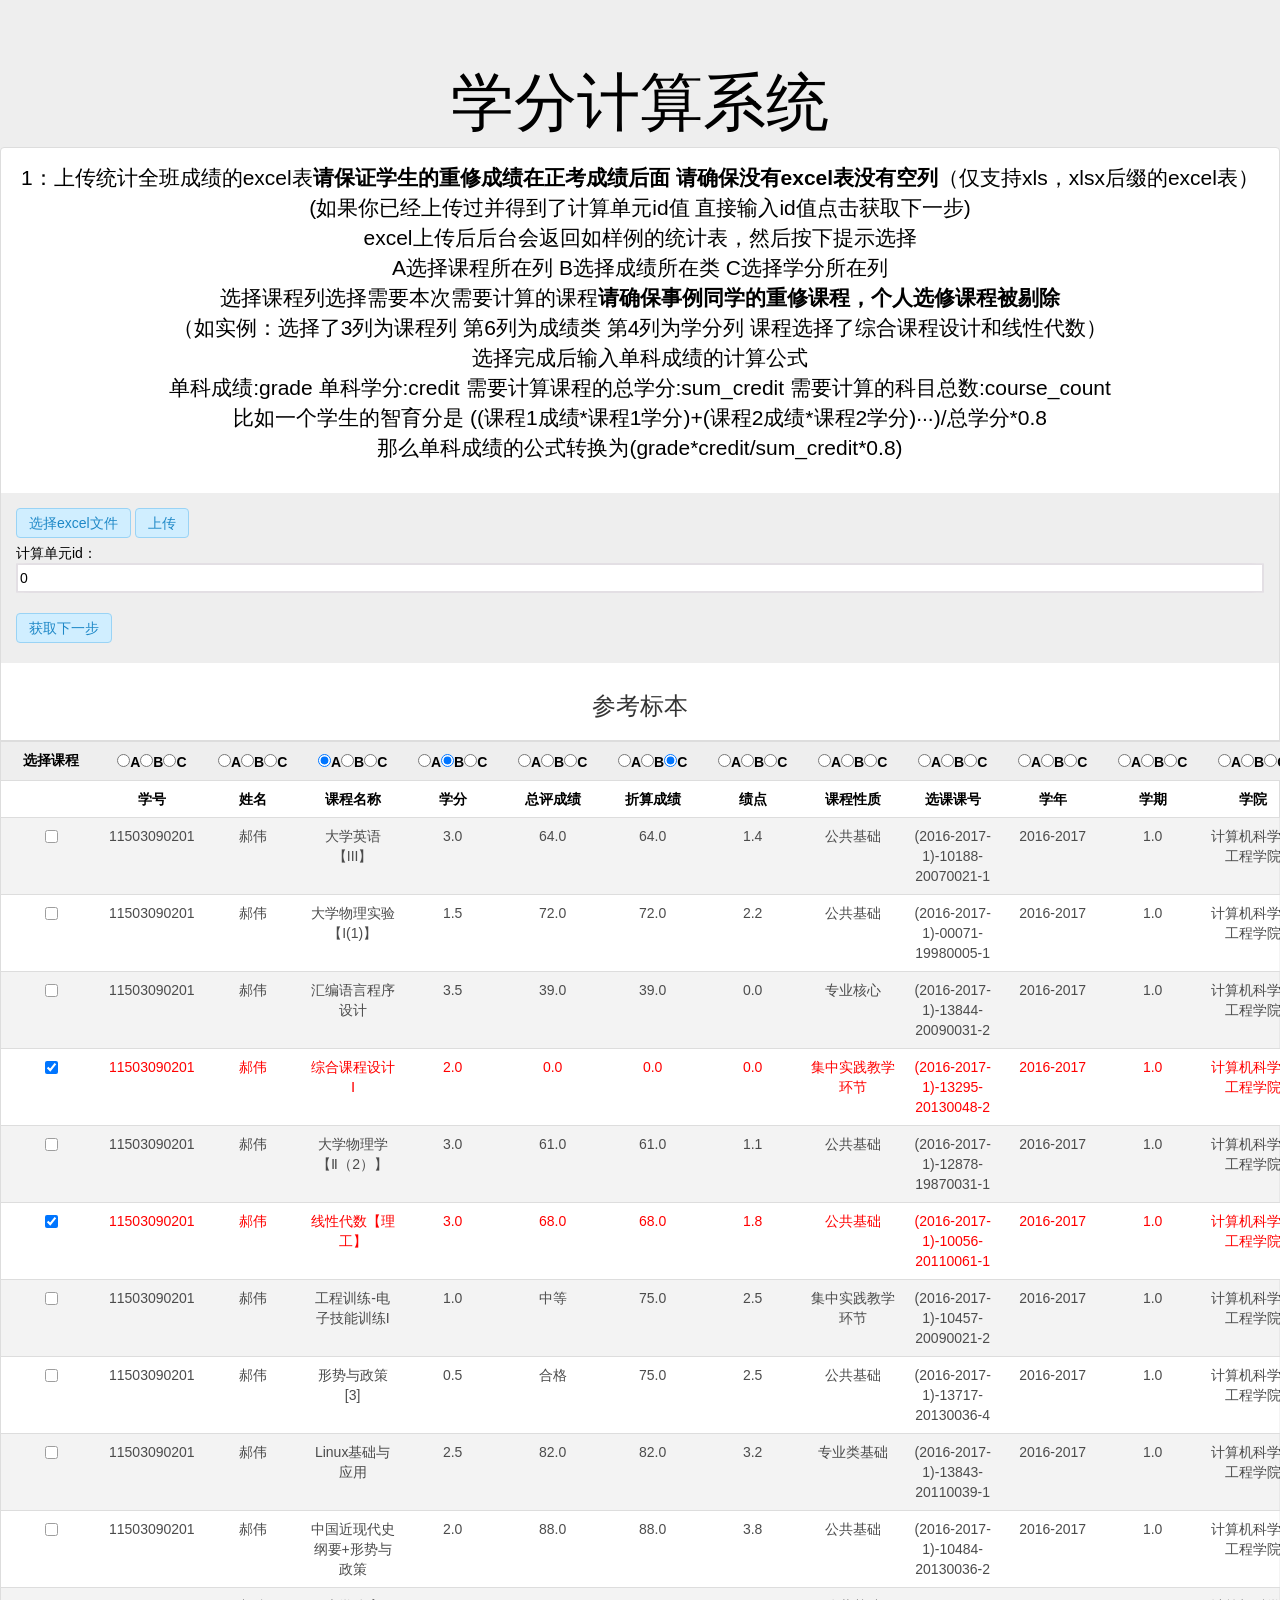
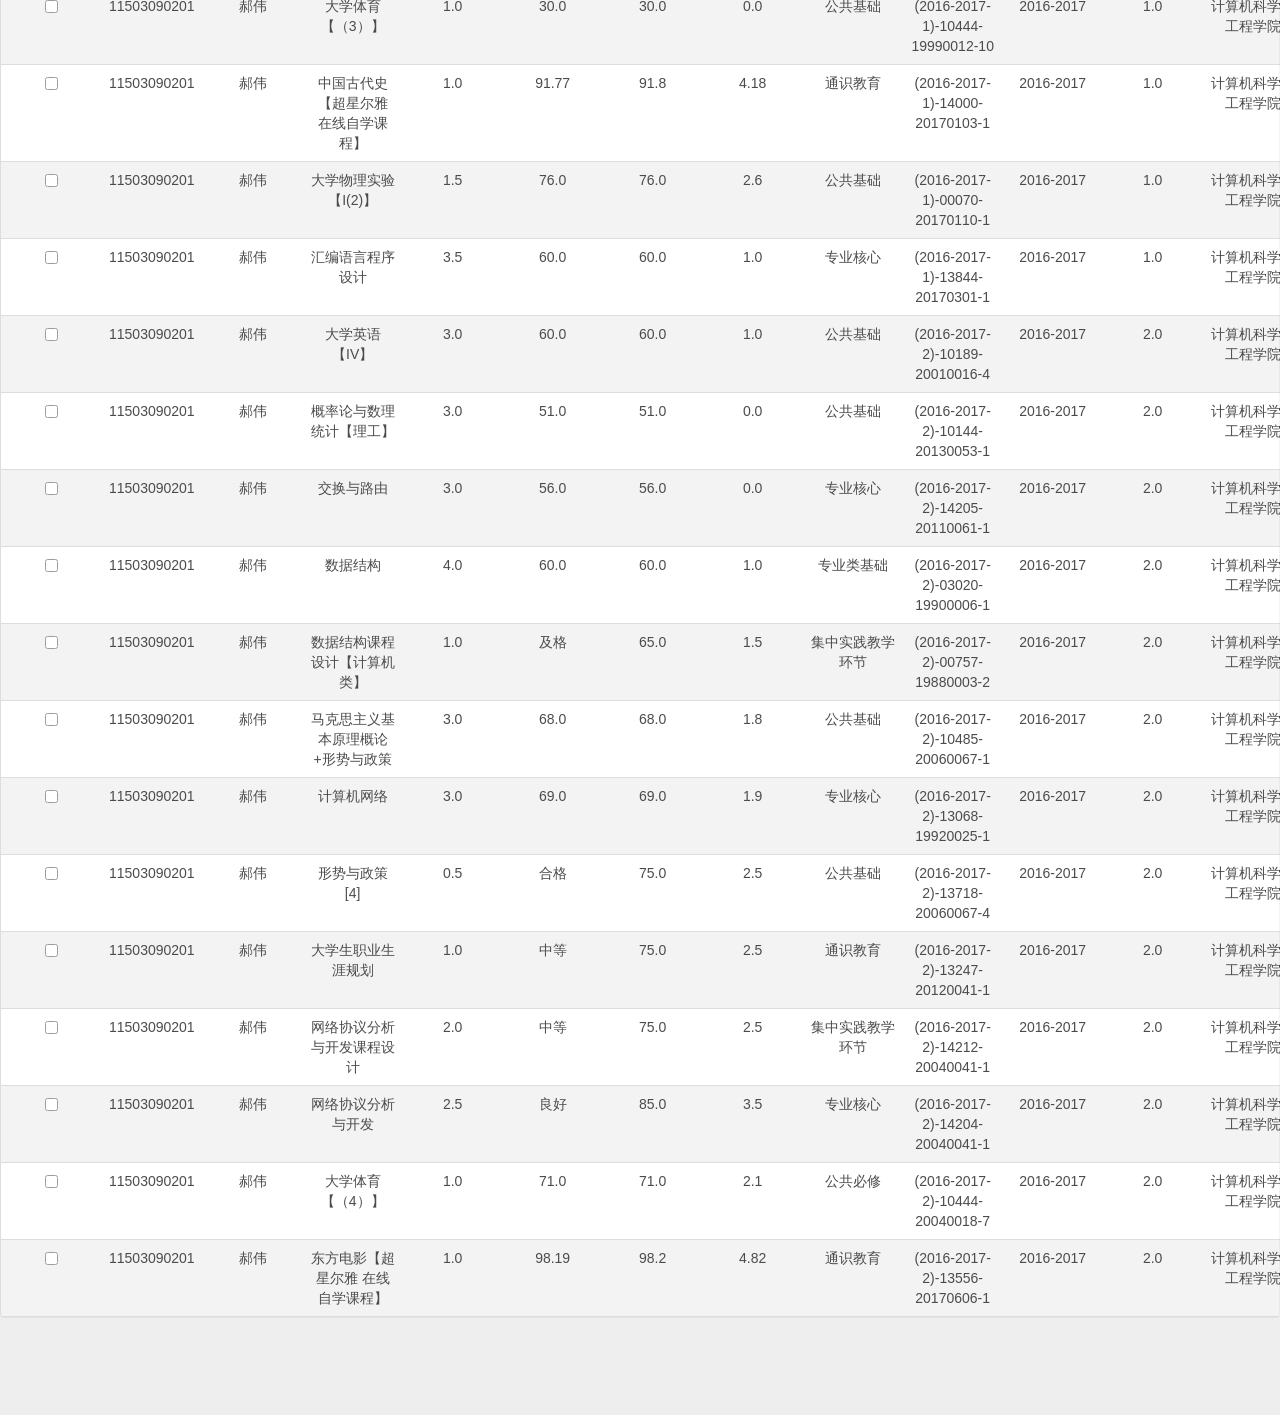
<file: src/main/webapp/index.html>
<!DOCTYPE html>
<html lang="en">
<head>
    <meta charset="UTF-8">
    <title>首页</title>
    <script src="app/jquery/jquery-3.1.1.min.js"></script>
    <script src="resources/js/index.js"></script>
    <!-- 最新版本的 Bootstrap 核心 CSS 文件 -->
    <link rel="stylesheet" href="app/bootstrap/css/bootstrap.min.css" >
    <link rel="stylesheet" href="resources/css/index.css">
</head>
<body class="jumbotron">
<h1 class="text-center">学分计算系统</h1>
</div>
<div class="panel panel-default">
    <div class="panel-body" >
        <p class="text-center" id="instruction">
            1：上传统计全班成绩的excel表<b>请保证学生的重修成绩在正考成绩后面 请确保没有excel表没有空列</b>（仅支持xls，xlsx后缀的excel表）<br />(如果你已经上传过并得到了计算单元id值 直接输入id值点击获取下一步)<br/>
            excel上传后后台会返回如样例的统计表，然后按下提示选择<br/>
            A选择课程所在列 B选择成绩所在类 C选择学分所在列<br/>
            选择课程列选择需要本次需要计算的课程<b>请确保事例同学的重修课程，个人选修课程被剔除</b><br/>
            （如实例：选择了3列为课程列 第6列为成绩类 第4列为学分列 课程选择了综合课程设计和线性代数）<br>
            选择完成后输入单科成绩的计算公式<br/>
            单科成绩:grade 单科学分:credit 需要计算课程的总学分:sum_credit 需要计算的科目总数:course_count<br/>
            比如一个学生的智育分是 ((课程1成绩*课程1学分)+(课程2成绩*课程2学分)···)/总学分*0.8  <br/>
            那么单科成绩的公式转换为(grade*credit/sum_credit*0.8)
        </p>
    </div>
    <div class="panel-body" style="background-color: #eee">
        <form id="upload" >
            <div id="before" >
                <a href="javascript:;" class="file" id="file">选择excel文件
                    <input type="file" name="file" >
                </a>
                <a href="javascript:;" class="file" onclick="uploadXls()">上传
                </a><br />
                计算单元id：<input type="text" value="0"  name="file_id" style="width: 100%;height: 30px;border: #e3dfe4 2px solid;border-radius: 2%;">
                <br />
                <br />
                <a href="javascript:;" class="file" onclick="getMsgById()">获取下一步
                </a>
            </div>
            <div id="after" hidden>
                <p class="text-center" id="after_id"></p>
                <br>
                计算公式：<input type="text" value="grade*credit/sum_credit*0.8" name="formula" placeholder="输入计算公式" style="width: 100%;height: 30px;border: #e3dfe4 2px solid;border-radius: 2%;">
                <br>
                <br>
                <a href="javascript:;" class="file" onclick="getResult()">确定计算
                </a>
            </div>
            <div id="download" hidden>
                <a href="javascript:;" class="file" onclick="downloadExcel()">点击下载
                </a><br />
            </div>
        </form>
    </div>
    <div class="panel-heading text-center" style="background-color: #fff"><h3 id="prompting">参考标本</h3></div>
    <form id="xls_msg">
        <table class="table">
            <tr style="background-color: rgb(238, 238, 238);" onmouseover="changeTrBackground(this)"
                onmouseout="recovery(this)">
                <th>选择课程</th>
                <th><input type="radio" name="courses" value="0" onclick="paramLine(this)">A<input type="radio"
                                                                                                   name="results"
                                                                                                   value="0"
                                                                                                   onclick="paramLine(this)">B<input
                        type="radio" name="credits" value="0" onclick="paramLine(this)">C
                </th>
                <th><input type="radio" name="courses" value="1" onclick="paramLine(this)">A<input type="radio"
                                                                                                   name="results"
                                                                                                   value="1"
                                                                                                   onclick="paramLine(this)">B<input
                        type="radio" name="credits" value="1" onclick="paramLine(this)">C
                </th>
                <th><input type="radio" name="courses" value="2" onclick="paramLine(this)" checked="true">A<input type="radio"
                                                                                                   name="results"
                                                                                                   value="2"
                                                                                                   onclick="paramLine(this)">B<input
                        type="radio" name="credits" value="2" onclick="paramLine(this)">C
                </th>
                <th><input type="radio" name="courses" value="3" onclick="paramLine(this)">A<input type="radio"
                                                                                                   name="results"
                                                                                                   value="3"
                                                                                                   onclick="paramLine(this)" checked="true">B<input
                        type="radio" name="credits" value="3" onclick="paramLine(this)">C
                </th>
                <th><input type="radio" name="courses" value="4" onclick="paramLine(this)">A<input type="radio"
                                                                                                   name="results"
                                                                                                   value="4"
                                                                                                   onclick="paramLine(this)">B<input
                        type="radio" name="credits" value="4" onclick="paramLine(this)">C
                </th>
                <th><input type="radio" name="courses" value="5" onclick="paramLine(this)">A<input type="radio"
                                                                                                   name="results"
                                                                                                   value="5"
                                                                                                   onclick="paramLine(this)">B<input
                        type="radio" name="credits" value="5" onclick="paramLine(this)" checked="true">C
                </th>
                <th><input type="radio" name="courses" value="6" onclick="paramLine(this)">A<input type="radio"
                                                                                                   name="results"
                                                                                                   value="6"
                                                                                                   onclick="paramLine(this)">B<input
                        type="radio" name="credits" value="6" onclick="paramLine(this)">C
                </th>
                <th><input type="radio" name="courses" value="7" onclick="paramLine(this)">A<input type="radio"
                                                                                                   name="results"
                                                                                                   value="7"
                                                                                                   onclick="paramLine(this)">B<input
                        type="radio" name="credits" value="7" onclick="paramLine(this)">C
                </th>
                <th><input type="radio" name="courses" value="8" onclick="paramLine(this)">A<input type="radio"
                                                                                                   name="results"
                                                                                                   value="8"
                                                                                                   onclick="paramLine(this)">B<input
                        type="radio" name="credits" value="8" onclick="paramLine(this)">C
                </th>
                <th><input type="radio" name="courses" value="9" onclick="paramLine(this)">A<input type="radio"
                                                                                                   name="results"
                                                                                                   value="9"
                                                                                                   onclick="paramLine(this)">B<input
                        type="radio" name="credits" value="9" onclick="paramLine(this)">C
                </th>
                <th><input type="radio" name="courses" value="10" onclick="paramLine(this)">A<input type="radio"
                                                                                                    name="results"
                                                                                                    value="10"
                                                                                                    onclick="paramLine(this)">B<input
                        type="radio" name="credits" value="10" onclick="paramLine(this)">C
                </th>
                <th><input type="radio" name="courses" value="11" onclick="paramLine(this)">A<input type="radio"
                                                                                                    name="results"
                                                                                                    value="11"
                                                                                                    onclick="paramLine(this)">B<input
                        type="radio" name="credits" value="11" onclick="paramLine(this)">C
                </th>
                <th><input type="radio" name="courses" value="12" onclick="paramLine(this)">A<input type="radio"
                                                                                                    name="results"
                                                                                                    value="12"
                                                                                                    onclick="paramLine(this)">B<input
                        type="radio" name="credits" value="12" onclick="paramLine(this)">C
                </th>
                <th><input type="radio" name="courses" value="13" onclick="paramLine(this)">A<input type="radio"
                                                                                                    name="results"
                                                                                                    value="13"
                                                                                                    onclick="paramLine(this)">B<input
                        type="radio" name="credits" value="13" onclick="paramLine(this)">C
                </th>
            </tr>
            <tr onmouseover="changeTrBackground(this)" onmouseout="recovery(this)" style="">
                <th></th>
                <th>学号</th>
                <th>姓名</th>
                <th>课程名称</th>
                <th>学分</th>
                <th>总评成绩</th>
                <th>折算成绩</th>
                <th>绩点</th>
                <th>课程性质</th>
                <th>选课课号</th>
                <th>学年</th>
                <th>学期</th>
                <th>学院</th>
                <th>专业名称</th>
                <th>班级</th>
            </tr>
            <tr style="background-color: rgb(238, 238, 238);" onmouseover="changeTrBackground(this)"
                onmouseout="recovery(this)">
                <td><input type="checkbox" name="column" value="0" onclick="coursesCHeck(this)"></td>
                <td>11503090201</td>
                <td>郝伟</td>
                <td>大学英语【III】</td>
                <td>3.0</td>
                <td>64.0</td>
                <td>64.0</td>
                <td>1.4</td>
                <td>公共基础</td>
                <td>(2016-2017-1)-10188-20070021-1</td>
                <td>2016-2017</td>
                <td>1.0</td>
                <td>计算机科学与工程学院</td>
                <td>网络工程</td>
                <td>115030902</td>
            </tr>
            <tr style="background-color: rgb(255, 255, 255);" onmouseover="changeTrBackground(this)"
                onmouseout="recovery(this)">
                <td><input type="checkbox" name="column" value="1" onclick="coursesCHeck(this)"></td>
                <td>11503090201</td>
                <td>郝伟</td>
                <td>大学物理实验【I(1)】</td>
                <td>1.5</td>
                <td>72.0</td>
                <td>72.0</td>
                <td>2.2</td>
                <td>公共基础</td>
                <td>(2016-2017-1)-00071-19980005-1</td>
                <td>2016-2017</td>
                <td>1.0</td>
                <td>计算机科学与工程学院</td>
                <td>网络工程</td>
                <td>115030902</td>
            </tr>
            <tr style="background-color: rgb(238, 238, 238);" onmouseover="changeTrBackground(this)"
                onmouseout="recovery(this)">
                <td><input type="checkbox" name="column" value="2" onclick="coursesCHeck(this)"></td>
                <td>11503090201</td>
                <td>郝伟</td>
                <td>汇编语言程序设计</td>
                <td>3.5</td>
                <td>39.0</td>
                <td>39.0</td>
                <td>0.0</td>
                <td>专业核心</td>
                <td>(2016-2017-1)-13844-20090031-2</td>
                <td>2016-2017</td>
                <td>1.0</td>
                <td>计算机科学与工程学院</td>
                <td>网络工程</td>
                <td>115030902</td>
            </tr>
            <tr style="background-color: #fff;color: red;opacity: 1" onmouseover="changeTrBackground(this)" onmouseout="recovery(this)" >
                <td><input type="checkbox" name="column" value="3" onclick="coursesCHeck(this)" checked="true"></td>
                <td>11503090201</td>
                <td>郝伟</td>
                <td>综合课程设计Ⅰ</td>
                <td>2.0</td>
                <td>0.0</td>
                <td>0.0</td>
                <td>0.0</td>
                <td>集中实践教学环节</td>
                <td>(2016-2017-1)-13295-20130048-2</td>
                <td>2016-2017</td>
                <td>1.0</td>
                <td>计算机科学与工程学院</td>
                <td>网络工程</td>
                <td>115030902</td>
            </tr>
            <tr style="background-color: #eee" onmouseover="changeTrBackground(this)" onmouseout="recovery(this)">
                <td><input type="checkbox" name="column" value="4" onclick="coursesCHeck(this)"></td>
                <td>11503090201</td>
                <td>郝伟</td>
                <td>大学物理学【Ⅱ（2）】</td>
                <td>3.0</td>
                <td>61.0</td>
                <td>61.0</td>
                <td>1.1</td>
                <td>公共基础</td>
                <td>(2016-2017-1)-12878-19870031-1</td>
                <td>2016-2017</td>
                <td>1.0</td>
                <td>计算机科学与工程学院</td>
                <td>网络工程</td>
                <td>115030902</td>
            </tr>
            <tr style="background-color: #fff;color: red;opacity: 1" onmouseover="changeTrBackground(this)" onmouseout="recovery(this)" >
                <td><input type="checkbox" name="column" value="5" onclick="coursesCHeck(this)" checked="true"></td>
                <td>11503090201</td>
                <td>郝伟</td>
                <td>线性代数【理工】</td>
                <td>3.0</td>
                <td>68.0</td>
                <td>68.0</td>
                <td>1.8</td>
                <td>公共基础</td>
                <td>(2016-2017-1)-10056-20110061-1</td>
                <td>2016-2017</td>
                <td>1.0</td>
                <td>计算机科学与工程学院</td>
                <td>网络工程</td>
                <td>115030902</td>
            </tr>
            <tr style="background-color: #eee" onmouseover="changeTrBackground(this)" onmouseout="recovery(this)">
                <td><input type="checkbox" name="column" value="6" onclick="coursesCHeck(this)"></td>
                <td>11503090201</td>
                <td>郝伟</td>
                <td>工程训练-电子技能训练I</td>
                <td>1.0</td>
                <td>中等</td>
                <td>75.0</td>
                <td>2.5</td>
                <td>集中实践教学环节</td>
                <td>(2016-2017-1)-10457-20090021-2</td>
                <td>2016-2017</td>
                <td>1.0</td>
                <td>计算机科学与工程学院</td>
                <td>网络工程</td>
                <td>115030902</td>
            </tr>
            <tr style="background-color: rgb(255, 255, 255);" onmouseover="changeTrBackground(this)"
                onmouseout="recovery(this)">
                <td><input type="checkbox" name="column" value="7" onclick="coursesCHeck(this)"></td>
                <td>11503090201</td>
                <td>郝伟</td>
                <td>形势与政策[3]</td>
                <td>0.5</td>
                <td>合格</td>
                <td>75.0</td>
                <td>2.5</td>
                <td>公共基础</td>
                <td>(2016-2017-1)-13717-20130036-4</td>
                <td>2016-2017</td>
                <td>1.0</td>
                <td>计算机科学与工程学院</td>
                <td>网络工程</td>
                <td>115030902</td>
            </tr>
            <tr style="background-color: rgb(238, 238, 238);" onmouseover="changeTrBackground(this)"
                onmouseout="recovery(this)">
                <td><input type="checkbox" name="column" value="8" onclick="coursesCHeck(this)"></td>
                <td>11503090201</td>
                <td>郝伟</td>
                <td>Linux基础与应用</td>
                <td>2.5</td>
                <td>82.0</td>
                <td>82.0</td>
                <td>3.2</td>
                <td>专业类基础</td>
                <td>(2016-2017-1)-13843-20110039-1</td>
                <td>2016-2017</td>
                <td>1.0</td>
                <td>计算机科学与工程学院</td>
                <td>网络工程</td>
                <td>115030902</td>
            </tr>
            <tr style="background-color: rgb(255, 255, 255);" onmouseover="changeTrBackground(this)"
                onmouseout="recovery(this)">
                <td><input type="checkbox" name="column" value="9" onclick="coursesCHeck(this)"></td>
                <td>11503090201</td>
                <td>郝伟</td>
                <td>中国近现代史纲要+形势与政策</td>
                <td>2.0</td>
                <td>88.0</td>
                <td>88.0</td>
                <td>3.8</td>
                <td>公共基础</td>
                <td>(2016-2017-1)-10484-20130036-2</td>
                <td>2016-2017</td>
                <td>1.0</td>
                <td>计算机科学与工程学院</td>
                <td>网络工程</td>
                <td>115030902</td>
            </tr>
            <tr style="background-color: #eee" onmouseover="changeTrBackground(this)" onmouseout="recovery(this)">
                <td><input type="checkbox" name="column" value="10" onclick="coursesCHeck(this)"></td>
                <td>11503090201</td>
                <td>郝伟</td>
                <td>大学体育【（3）】</td>
                <td>1.0</td>
                <td>30.0</td>
                <td>30.0</td>
                <td>0.0</td>
                <td>公共基础</td>
                <td>(2016-2017-1)-10444-19990012-10</td>
                <td>2016-2017</td>
                <td>1.0</td>
                <td>计算机科学与工程学院</td>
                <td>网络工程</td>
                <td>115030902</td>
            </tr>
            <tr style="background-color: #fff" onmouseover="changeTrBackground(this)" onmouseout="recovery(this)">
                <td><input type="checkbox" name="column" value="11" onclick="coursesCHeck(this)"></td>
                <td>11503090201</td>
                <td>郝伟</td>
                <td>中国古代史【超星尔雅 在线自学课程】</td>
                <td>1.0</td>
                <td>91.77</td>
                <td>91.8</td>
                <td>4.18</td>
                <td>通识教育</td>
                <td>(2016-2017-1)-14000-20170103-1</td>
                <td>2016-2017</td>
                <td>1.0</td>
                <td>计算机科学与工程学院</td>
                <td>网络工程</td>
                <td>115030902</td>
            </tr>
            <tr style="background-color: #eee" onmouseover="changeTrBackground(this)" onmouseout="recovery(this)">
                <td><input type="checkbox" name="column" value="12" onclick="coursesCHeck(this)"></td>
                <td>11503090201</td>
                <td>郝伟</td>
                <td>大学物理实验【I(2)】</td>
                <td>1.5</td>
                <td>76.0</td>
                <td>76.0</td>
                <td>2.6</td>
                <td>公共基础</td>
                <td>(2016-2017-1)-00070-20170110-1</td>
                <td>2016-2017</td>
                <td>1.0</td>
                <td>计算机科学与工程学院</td>
                <td>网络工程</td>
                <td>115030902</td>
            </tr>
            <tr style="background-color: #fff" onmouseover="changeTrBackground(this)" onmouseout="recovery(this)">
                <td><input type="checkbox" name="column" value="13" onclick="coursesCHeck(this)"></td>
                <td>11503090201</td>
                <td>郝伟</td>
                <td>汇编语言程序设计</td>
                <td>3.5</td>
                <td>60.0</td>
                <td>60.0</td>
                <td>1.0</td>
                <td>专业核心</td>
                <td>(2016-2017-1)-13844-20170301-1</td>
                <td>2016-2017</td>
                <td>1.0</td>
                <td>计算机科学与工程学院</td>
                <td>网络工程</td>
                <td>115030902</td>
            </tr>
            <tr style="background-color: #eee" onmouseover="changeTrBackground(this)" onmouseout="recovery(this)">
                <td><input type="checkbox" name="column" value="14" onclick="coursesCHeck(this)"></td>
                <td>11503090201</td>
                <td>郝伟</td>
                <td>大学英语【IV】</td>
                <td>3.0</td>
                <td>60.0</td>
                <td>60.0</td>
                <td>1.0</td>
                <td>公共基础</td>
                <td>(2016-2017-2)-10189-20010016-4</td>
                <td>2016-2017</td>
                <td>2.0</td>
                <td>计算机科学与工程学院</td>
                <td>网络工程</td>
                <td>115030902</td>
            </tr>
            <tr style="background-color: #fff" onmouseover="changeTrBackground(this)" onmouseout="recovery(this)">
                <td><input type="checkbox" name="column" value="15" onclick="coursesCHeck(this)"></td>
                <td>11503090201</td>
                <td>郝伟</td>
                <td>概率论与数理统计【理工】</td>
                <td>3.0</td>
                <td>51.0</td>
                <td>51.0</td>
                <td>0.0</td>
                <td>公共基础</td>
                <td>(2016-2017-2)-10144-20130053-1</td>
                <td>2016-2017</td>
                <td>2.0</td>
                <td>计算机科学与工程学院</td>
                <td>网络工程</td>
                <td>115030902</td>
            </tr>
            <tr style="background-color: #eee" onmouseover="changeTrBackground(this)" onmouseout="recovery(this)">
                <td><input type="checkbox" name="column" value="16" onclick="coursesCHeck(this)"></td>
                <td>11503090201</td>
                <td>郝伟</td>
                <td>交换与路由</td>
                <td>3.0</td>
                <td>56.0</td>
                <td>56.0</td>
                <td>0.0</td>
                <td>专业核心</td>
                <td>(2016-2017-2)-14205-20110061-1</td>
                <td>2016-2017</td>
                <td>2.0</td>
                <td>计算机科学与工程学院</td>
                <td>网络工程</td>
                <td>115030902</td>
            </tr>
            <tr style="background-color: #fff" onmouseover="changeTrBackground(this)" onmouseout="recovery(this)">
                <td><input type="checkbox" name="column" value="17" onclick="coursesCHeck(this)"></td>
                <td>11503090201</td>
                <td>郝伟</td>
                <td>数据结构</td>
                <td>4.0</td>
                <td>60.0</td>
                <td>60.0</td>
                <td>1.0</td>
                <td>专业类基础</td>
                <td>(2016-2017-2)-03020-19900006-1</td>
                <td>2016-2017</td>
                <td>2.0</td>
                <td>计算机科学与工程学院</td>
                <td>网络工程</td>
                <td>115030902</td>
            </tr>
            <tr style="background-color: #eee" onmouseover="changeTrBackground(this)" onmouseout="recovery(this)">
                <td><input type="checkbox" name="column" value="18" onclick="coursesCHeck(this)"></td>
                <td>11503090201</td>
                <td>郝伟</td>
                <td>数据结构课程设计【计算机类】</td>
                <td>1.0</td>
                <td>及格</td>
                <td>65.0</td>
                <td>1.5</td>
                <td>集中实践教学环节</td>
                <td>(2016-2017-2)-00757-19880003-2</td>
                <td>2016-2017</td>
                <td>2.0</td>
                <td>计算机科学与工程学院</td>
                <td>网络工程</td>
                <td>115030902</td>
            </tr>
            <tr style="background-color: #fff" onmouseover="changeTrBackground(this)" onmouseout="recovery(this)">
                <td><input type="checkbox" name="column" value="19" onclick="coursesCHeck(this)"></td>
                <td>11503090201</td>
                <td>郝伟</td>
                <td>马克思主义基本原理概论+形势与政策</td>
                <td>3.0</td>
                <td>68.0</td>
                <td>68.0</td>
                <td>1.8</td>
                <td>公共基础</td>
                <td>(2016-2017-2)-10485-20060067-1</td>
                <td>2016-2017</td>
                <td>2.0</td>
                <td>计算机科学与工程学院</td>
                <td>网络工程</td>
                <td>115030902</td>
            </tr>
            <tr style="background-color: #eee" onmouseover="changeTrBackground(this)" onmouseout="recovery(this)">
                <td><input type="checkbox" name="column" value="20" onclick="coursesCHeck(this)"></td>
                <td>11503090201</td>
                <td>郝伟</td>
                <td>计算机网络</td>
                <td>3.0</td>
                <td>69.0</td>
                <td>69.0</td>
                <td>1.9</td>
                <td>专业核心</td>
                <td>(2016-2017-2)-13068-19920025-1</td>
                <td>2016-2017</td>
                <td>2.0</td>
                <td>计算机科学与工程学院</td>
                <td>网络工程</td>
                <td>115030902</td>
            </tr>
            <tr style="background-color: #fff" onmouseover="changeTrBackground(this)" onmouseout="recovery(this)">
                <td><input type="checkbox" name="column" value="21" onclick="coursesCHeck(this)"></td>
                <td>11503090201</td>
                <td>郝伟</td>
                <td>形势与政策[4]</td>
                <td>0.5</td>
                <td>合格</td>
                <td>75.0</td>
                <td>2.5</td>
                <td>公共基础</td>
                <td>(2016-2017-2)-13718-20060067-4</td>
                <td>2016-2017</td>
                <td>2.0</td>
                <td>计算机科学与工程学院</td>
                <td>网络工程</td>
                <td>115030902</td>
            </tr>
            <tr style="background-color: #eee" onmouseover="changeTrBackground(this)" onmouseout="recovery(this)">
                <td><input type="checkbox" name="column" value="22" onclick="coursesCHeck(this)"></td>
                <td>11503090201</td>
                <td>郝伟</td>
                <td>大学生职业生涯规划</td>
                <td>1.0</td>
                <td>中等</td>
                <td>75.0</td>
                <td>2.5</td>
                <td>通识教育</td>
                <td>(2016-2017-2)-13247-20120041-1</td>
                <td>2016-2017</td>
                <td>2.0</td>
                <td>计算机科学与工程学院</td>
                <td>网络工程</td>
                <td>115030902</td>
            </tr>
            <tr style="background-color: #fff" onmouseover="changeTrBackground(this)" onmouseout="recovery(this)">
                <td><input type="checkbox" name="column" value="23" onclick="coursesCHeck(this)"></td>
                <td>11503090201</td>
                <td>郝伟</td>
                <td>网络协议分析与开发课程设计</td>
                <td>2.0</td>
                <td>中等</td>
                <td>75.0</td>
                <td>2.5</td>
                <td>集中实践教学环节</td>
                <td>(2016-2017-2)-14212-20040041-1</td>
                <td>2016-2017</td>
                <td>2.0</td>
                <td>计算机科学与工程学院</td>
                <td>网络工程</td>
                <td>115030902</td>
            </tr>
            <tr style="background-color: #eee" onmouseover="changeTrBackground(this)" onmouseout="recovery(this)">
                <td><input type="checkbox" name="column" value="24" onclick="coursesCHeck(this)"></td>
                <td>11503090201</td>
                <td>郝伟</td>
                <td>网络协议分析与开发</td>
                <td>2.5</td>
                <td>良好</td>
                <td>85.0</td>
                <td>3.5</td>
                <td>专业核心</td>
                <td>(2016-2017-2)-14204-20040041-1</td>
                <td>2016-2017</td>
                <td>2.0</td>
                <td>计算机科学与工程学院</td>
                <td>网络工程</td>
                <td>115030902</td>
            </tr>
            <tr style="background-color: #fff" onmouseover="changeTrBackground(this)" onmouseout="recovery(this)">
                <td><input type="checkbox" name="column" value="25" onclick="coursesCHeck(this)"></td>
                <td>11503090201</td>
                <td>郝伟</td>
                <td>大学体育【（4）】</td>
                <td>1.0</td>
                <td>71.0</td>
                <td>71.0</td>
                <td>2.1</td>
                <td>公共必修</td>
                <td>(2016-2017-2)-10444-20040018-7</td>
                <td>2016-2017</td>
                <td>2.0</td>
                <td>计算机科学与工程学院</td>
                <td>网络工程</td>
                <td>115030902</td>
            </tr>
            <tr style="background-color: #eee" onmouseover="changeTrBackground(this)" onmouseout="recovery(this)">
                <td><input type="checkbox" name="column" value="26" onclick="coursesCHeck(this)"></td>
                <td>11503090201</td>
                <td>郝伟</td>
                <td>东方电影【超星尔雅 在线自学课程】</td>
                <td>1.0</td>
                <td>98.19</td>
                <td>98.2</td>
                <td>4.82</td>
                <td>通识教育</td>
                <td>(2016-2017-2)-13556-20170606-1</td>
                <td>2016-2017</td>
                <td>2.0</td>
                <td>计算机科学与工程学院</td>
                <td>网络工程</td>
                <td>115030902</td>
            </tr>
        </table>
    </form>
</div>
</body>
</html>
</file>
<file: src/main/webapp/resources/css/index.css>
.table th,td{
    max-width: 150px;
    min-width: 100px;
    text-align: center;
}
.table{
    margin-bottom: 0;
}
.table tr:nth-child(n+3){
    opacity: 0.7;
}
.file {
    position: relative;
    display: inline-block;
    background: #D0EEFF;
    border: 1px solid #99D3F5;
    border-radius: 4px;
    padding: 4px 12px;
    overflow: hidden;
    color: #1E88C7;
    text-decoration: none;
    text-indent: 0;
    line-height: 20px;
}
.file input {
    position: absolute;
    font-size: 100px;
    right: 0;
    top: 0;
    opacity: 0;
}
.file:hover {
    background: #AADFFD;
    border-color: #78C3F3;
    color: #004974;
    text-decoration: none;
}
</file>
